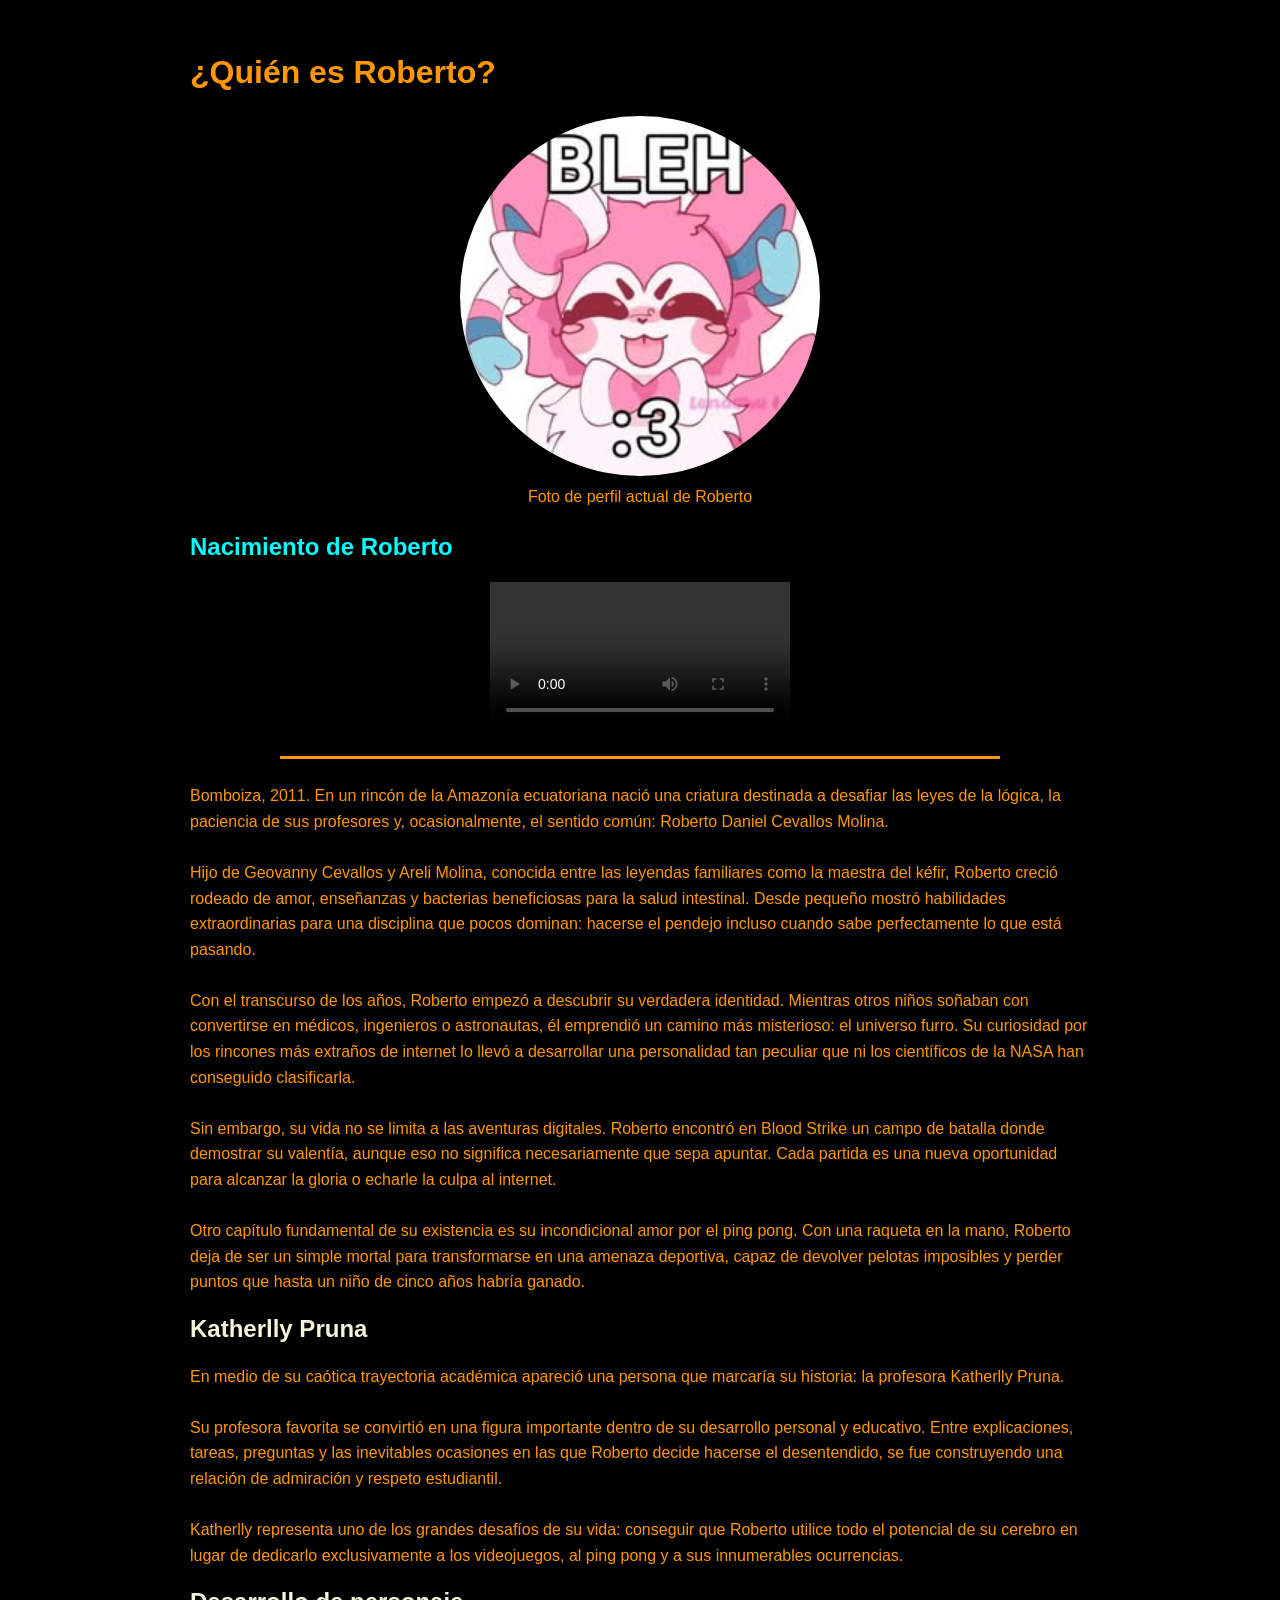
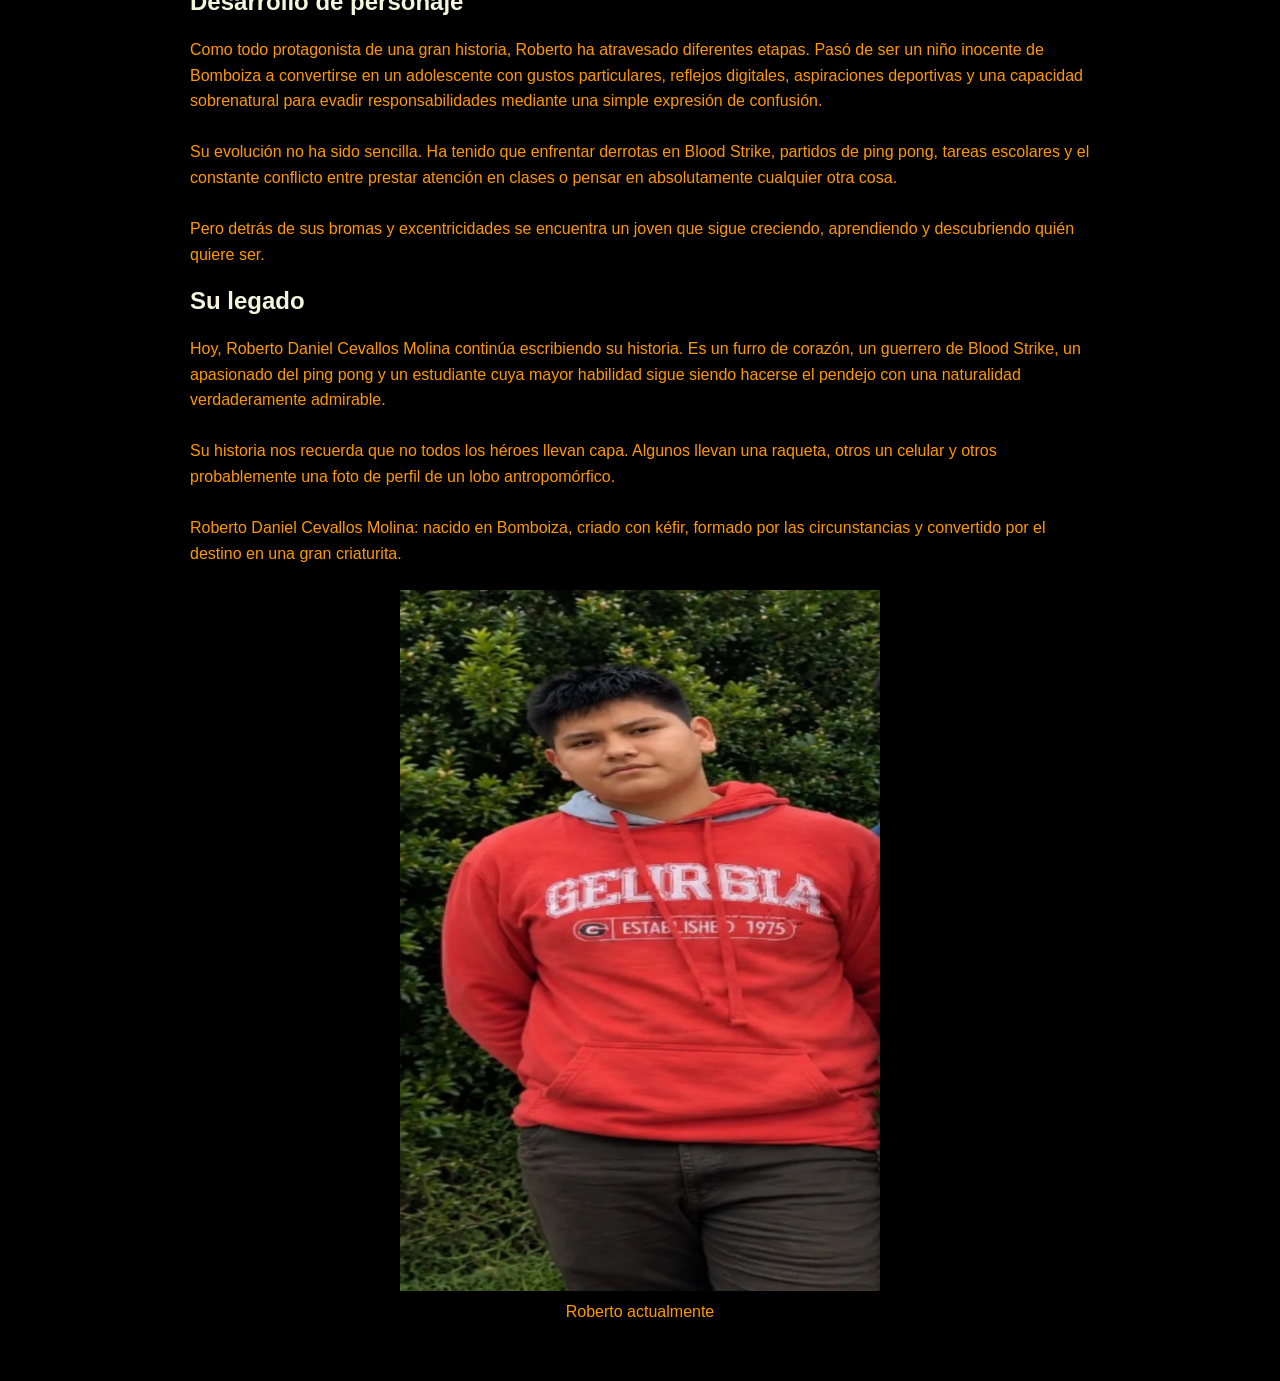
<file: index.html>
<!DOCTYPE html>
<html lang="es">
<head>
    <meta charset="UTF-8">
    <meta name="viewport" content="width=device-width, initial-scale=1.0">
    <title>Roberto Cevallos</title>
    <link rel="stylesheet" href="style.css">
    <script type="text/javascript">
    (function(c,l,a,r,i,t,y){
        c[a]=c[a]||function(){(c[a].q=c[a].q||[]).push(arguments)};
        t=l.createElement(r);t.async=1;t.src="https://www.clarity.ms/tag/"+i;
        y=l.getElementsByTagName(r)[0];y.parentNode.insertBefore(t,y);
    })(window, document, "clarity", "script", "zar2e94k7e");
</script>
</head>
<body>
    <main class="profile">
        <h1>¿Quién es Roberto?</h1>

        <figure class="profile-photo">
            <img src="ig.jpg" alt="Foto de perfil de Roberto">
            <figcaption>Foto de perfil actual de Roberto</figcaption>
        </figure>

        <section>
            <h2 class="accent-aqua">Nacimiento de Roberto</h2>
            <video src="born.mp4" controls aria-label="Video del nacimiento de Roberto">
                Tu navegador no admite la reproducción de video.
            </video>
            <hr>
            <p>Bomboiza, 2011. En un rincón de la Amazonía ecuatoriana nació una criatura destinada a desafiar las leyes de la lógica, la paciencia de sus profesores y, ocasionalmente, el sentido común: Roberto Daniel Cevallos Molina.

Hijo de Geovanny Cevallos y Areli Molina, conocida entre las leyendas familiares como la maestra del kéfir, Roberto creció rodeado de amor, enseñanzas y bacterias beneficiosas para la salud intestinal. Desde pequeño mostró habilidades extraordinarias para una disciplina que pocos dominan: hacerse el pendejo incluso cuando sabe perfectamente lo que está pasando.

Con el transcurso de los años, Roberto empezó a descubrir su verdadera identidad. Mientras otros niños soñaban con convertirse en médicos, ingenieros o astronautas, él emprendió un camino más misterioso: el universo furro. Su curiosidad por los rincones más extraños de internet lo llevó a desarrollar una personalidad tan peculiar que ni los científicos de la NASA han conseguido clasificarla.

Sin embargo, su vida no se limita a las aventuras digitales. Roberto encontró en Blood Strike un campo de batalla donde demostrar su valentía, aunque eso no significa necesariamente que sepa apuntar. Cada partida es una nueva oportunidad para alcanzar la gloria o echarle la culpa al internet.

Otro capítulo fundamental de su existencia es su incondicional amor por el ping pong. Con una raqueta en la mano, Roberto deja de ser un simple mortal para transformarse en una amenaza deportiva, capaz de devolver pelotas imposibles y perder puntos que hasta un niño de cinco años habría ganado.</p>
        </section>

        <section>
            <h2>Katherlly Pruna</h2>
            <p>En medio de su caótica trayectoria académica apareció una persona que marcaría su historia: la profesora Katherlly Pruna.

Su profesora favorita se convirtió en una figura importante dentro de su desarrollo personal y educativo. Entre explicaciones, tareas, preguntas y las inevitables ocasiones en las que Roberto decide hacerse el desentendido, se fue construyendo una relación de admiración y respeto estudiantil.

Katherlly representa uno de los grandes desafíos de su vida: conseguir que Roberto utilice todo el potencial de su cerebro en lugar de dedicarlo exclusivamente a los videojuegos, al ping pong y a sus innumerables ocurrencias.</p>
        </section>

        <section>
            <h2>Desarrollo de personaje</h2>
            <p>Como todo protagonista de una gran historia, Roberto ha atravesado diferentes etapas. Pasó de ser un niño inocente de Bomboiza a convertirse en un adolescente con gustos particulares, reflejos digitales, aspiraciones deportivas y una capacidad sobrenatural para evadir responsabilidades mediante una simple expresión de confusión.

Su evolución no ha sido sencilla. Ha tenido que enfrentar derrotas en Blood Strike, partidos de ping pong, tareas escolares y el constante conflicto entre prestar atención en clases o pensar en absolutamente cualquier otra cosa.

Pero detrás de sus bromas y excentricidades se encuentra un joven que sigue creciendo, aprendiendo y descubriendo quién quiere ser.</p>
        </section>

        <section>
            <h2>Su legado</h2>
            <p>Hoy, Roberto Daniel Cevallos Molina continúa escribiendo su historia. Es un furro de corazón, un guerrero de Blood Strike, un apasionado del ping pong y un estudiante cuya mayor habilidad sigue siendo hacerse el pendejo con una naturalidad verdaderamente admirable.

Su historia nos recuerda que no todos los héroes llevan capa. Algunos llevan una raqueta, otros un celular y otros probablemente una foto de perfil de un lobo antropomórfico.

Roberto Daniel Cevallos Molina: nacido en Bomboiza, criado con kéfir, formado por las circunstancias y convertido por el destino en una gran criaturita.</p>
        </section>

        <figure class="current-photo">
            <img src="user.jpg" alt="Roberto actualmente">
            <figcaption>Roberto actualmente</figcaption>
        </figure>
    </main>
</body>
</html>
</file>
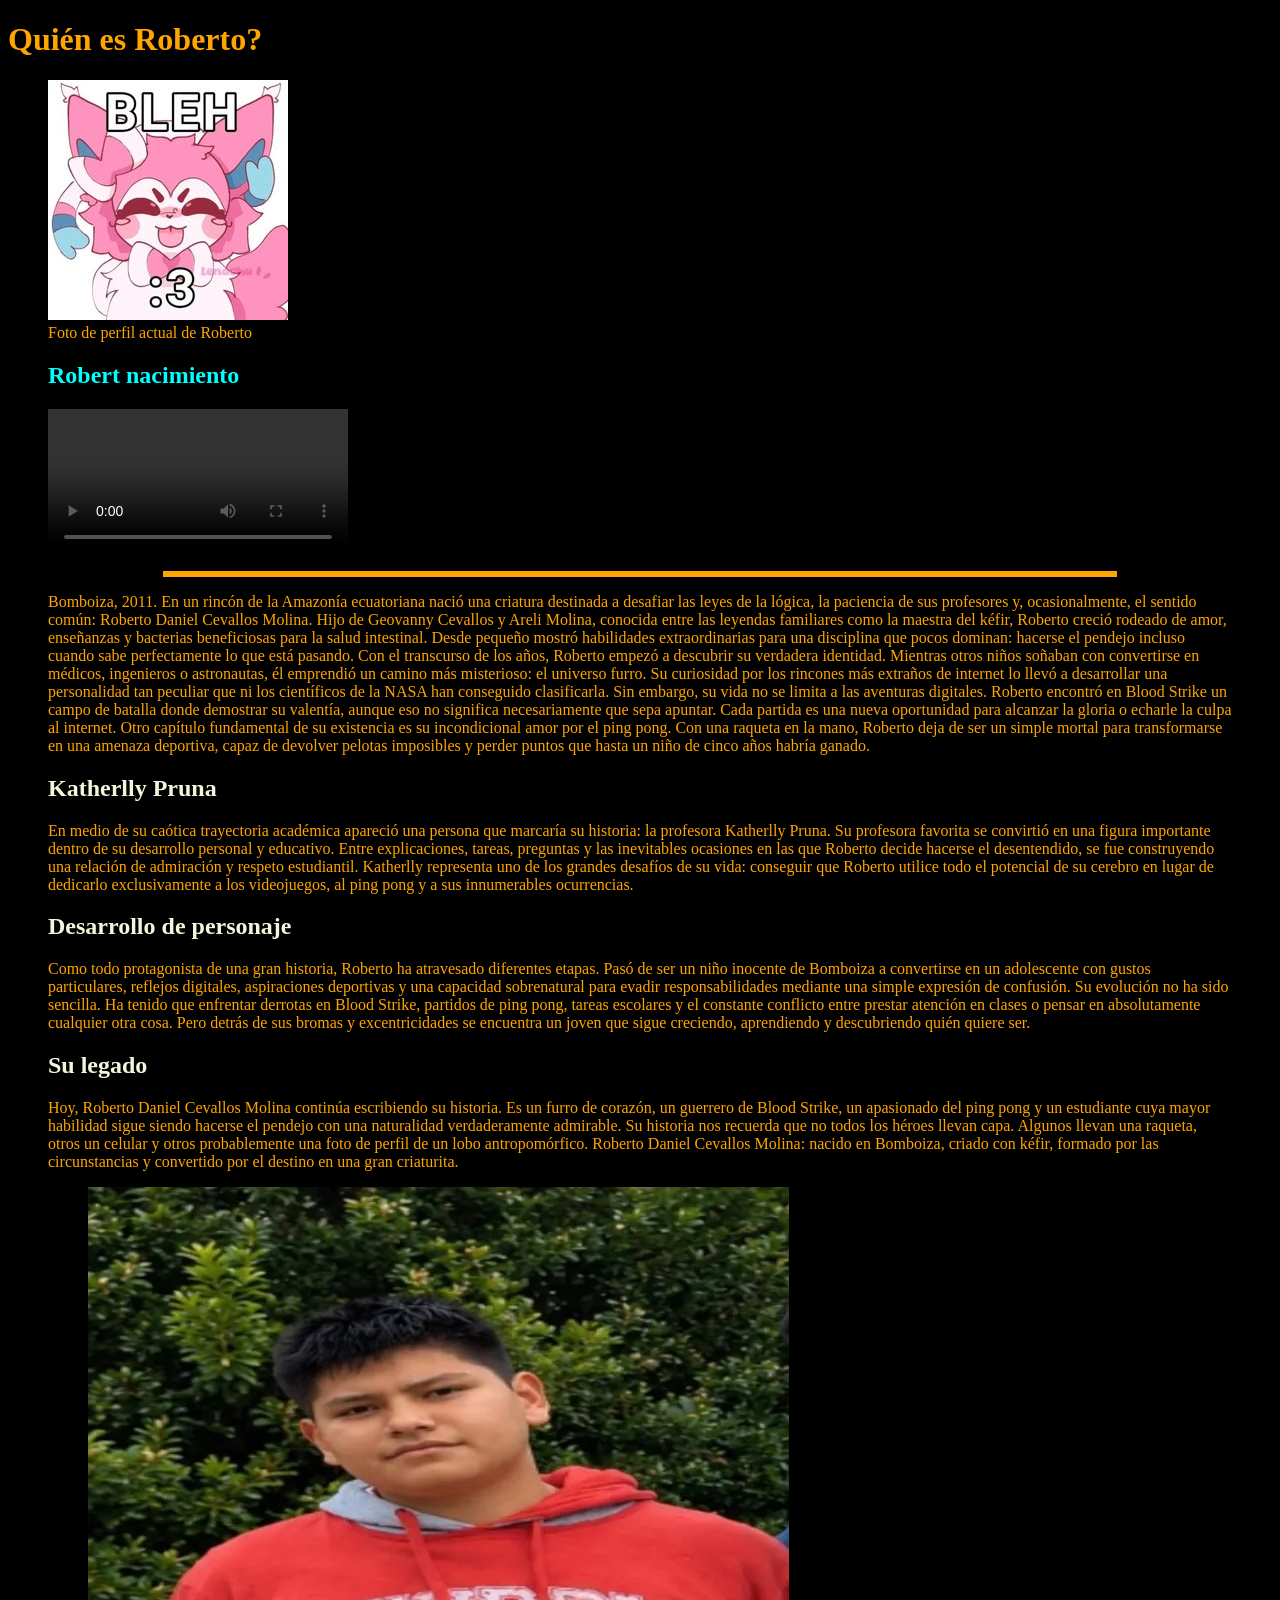
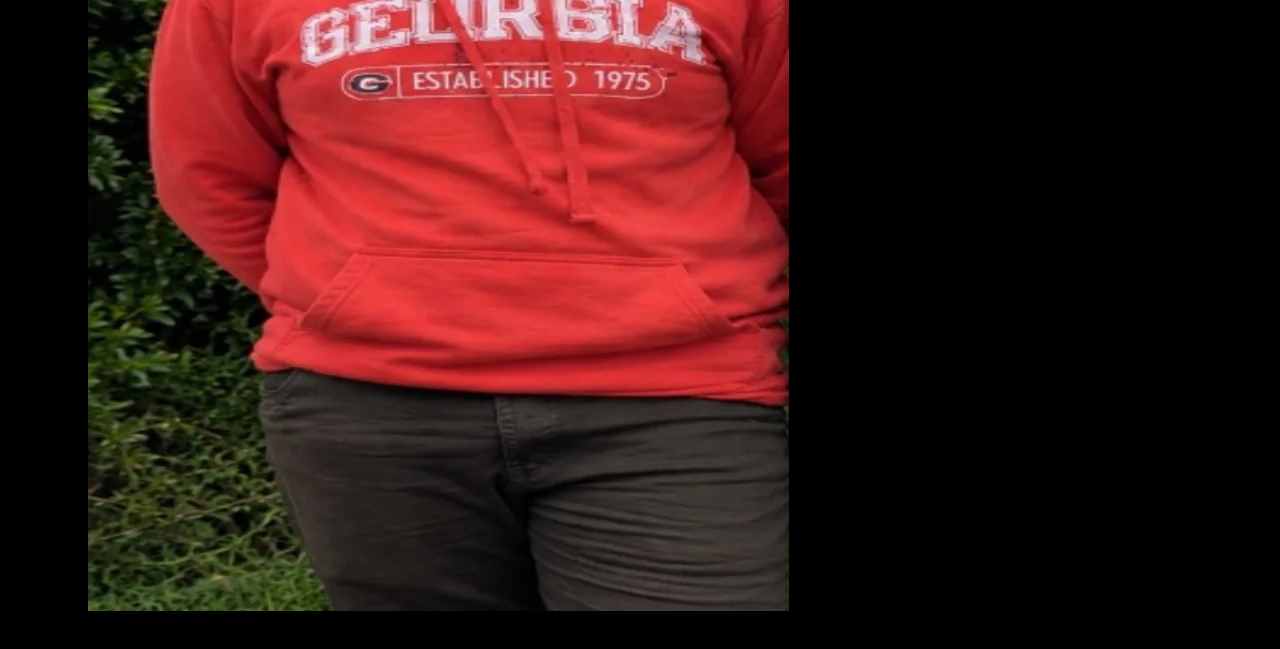
<file: robert.html>
<!DOCTYPE html>
<html lang="en">
<head>
    <meta charset="UTF-8">
    <meta name="viewport" content="width=device-width, initial-scale=1.0">
    <title>Roberto Cevallos</title>
</head>
<body style="background-color: black;">
    <h1 style="color: orange;">Quién es Roberto?</h1>
    <figure>
    <img src="ig.jpg" alt="foto de perfil">
    <figcaption style="color: orange;">Foto de perfil actual de Roberto</figcaption>
    <h2 style="color: aqua;">Robert nacimiento</h2>
    <video src="born.mp4" controls></video>
    <hr style="border: 3px solid orange; width: 80%; -ms-flex-align: center;">
    <p style="color: orange;">Bomboiza, 2011. En un rincón de la Amazonía ecuatoriana nació una criatura destinada a desafiar las leyes de la lógica, la paciencia de sus profesores y, ocasionalmente, el sentido común: Roberto Daniel Cevallos Molina.

Hijo de Geovanny Cevallos y Areli Molina, conocida entre las leyendas familiares como la maestra del kéfir, Roberto creció rodeado de amor, enseñanzas y bacterias beneficiosas para la salud intestinal. Desde pequeño mostró habilidades extraordinarias para una disciplina que pocos dominan: hacerse el pendejo incluso cuando sabe perfectamente lo que está pasando.

Con el transcurso de los años, Roberto empezó a descubrir su verdadera identidad. Mientras otros niños soñaban con convertirse en médicos, ingenieros o astronautas, él emprendió un camino más misterioso: el universo furro. Su curiosidad por los rincones más extraños de internet lo llevó a desarrollar una personalidad tan peculiar que ni los científicos de la NASA han conseguido clasificarla.

Sin embargo, su vida no se limita a las aventuras digitales. Roberto encontró en Blood Strike un campo de batalla donde demostrar su valentía, aunque eso no significa necesariamente que sepa apuntar. Cada partida es una nueva oportunidad para alcanzar la gloria o echarle la culpa al internet.

Otro capítulo fundamental de su existencia es su incondicional amor por el ping pong. Con una raqueta en la mano, Roberto deja de ser un simple mortal para transformarse en una amenaza deportiva, capaz de devolver pelotas imposibles y perder puntos que hasta un niño de cinco años habría ganado.</p>
<h2 style="color: beige;">Katherlly Pruna</h2>
<p style="color: orange;">En medio de su caótica trayectoria académica apareció una persona que marcaría su historia: la profesora Katherlly Pruna.

Su profesora favorita se convirtió en una figura importante dentro de su desarrollo personal y educativo. Entre explicaciones, tareas, preguntas y las inevitables ocasiones en las que Roberto decide hacerse el desentendido, se fue construyendo una relación de admiración y respeto estudiantil.

Katherlly representa uno de los grandes desafíos de su vida: conseguir que Roberto utilice todo el potencial de su cerebro en lugar de dedicarlo exclusivamente a los videojuegos, al ping pong y a sus innumerables ocurrencias.</p>
<h2 style="color: beige;">Desarrollo de personaje</h2>
<p style="color: orange;">Como todo protagonista de una gran historia, Roberto ha atravesado diferentes etapas. Pasó de ser un niño inocente de Bomboiza a convertirse en un adolescente con gustos particulares, reflejos digitales, aspiraciones deportivas y una capacidad sobrenatural para evadir responsabilidades mediante una simple expresión de confusión.

Su evolución no ha sido sencilla. Ha tenido que enfrentar derrotas en Blood Strike, partidos de ping pong, tareas escolares y el constante conflicto entre prestar atención en clases o pensar en absolutamente cualquier otra cosa.

Pero detrás de sus bromas y excentricidades se encuentra un joven que sigue creciendo, aprendiendo y descubriendo quién quiere ser.</p>
<h2 style="color: beige;">Su legado</h2>
<p style="color: orange;">Hoy, Roberto Daniel Cevallos Molina continúa escribiendo su historia. Es un furro de corazón, un guerrero de Blood Strike, un apasionado del ping pong y un estudiante cuya mayor habilidad sigue siendo hacerse el pendejo con una naturalidad verdaderamente admirable.

Su historia nos recuerda que no todos los héroes llevan capa. Algunos llevan una raqueta, otros un celular y otros probablemente una foto de perfil de un lobo antropomórfico.

Roberto Daniel Cevallos Molina: nacido en Bomboiza, criado con kéfir, formado por las circunstancias y convertido por el destino en una gran criaturita.</p>
<figure>
    <img src="user.jpg" alt="Robert">
    <figcaption>Roberto actualmente</figcaption>
</figure>
</body>
</html>
</file>
<file: style.css>
* {
    box-sizing: border-box;
}

body {
    margin: 0;
    background-color: #000;
    color: #ff9800;
    font-family: Arial, Helvetica, sans-serif;
    line-height: 1.6;
}

.profile {
    width: min(100% - 2rem, 900px);
    margin: 0 auto;
    padding: 2rem 0;
}

h1,
h2 {
    line-height: 1.2;
}

h1 {
    color: #ff9800;
}

h2 {
    color: beige;
}

.accent-aqua {
    color: aqua;
}

figure {
    margin: 1.5rem 0;
    text-align: center;
}

img,
video {
    display: block;
    max-width: 100%;
    height: auto;
    margin: 0 auto;
}

.profile-photo img {
    width: min(100%, 360px);
    border-radius: 50%;
}

.current-photo img {
    width: min(100%, 480px);
}

figcaption {
    margin-top: 0.5rem;
}

hr {
    width: 80%;
    margin: 1.5rem auto;
    border: 0;
    border-top: 3px solid #ff9800;
}

p {
    white-space: pre-line;
}

@media (max-width: 600px) {
    .profile {
        width: min(100% - 1.5rem, 900px);
        padding: 1.25rem 0;
    }
}
</file>
